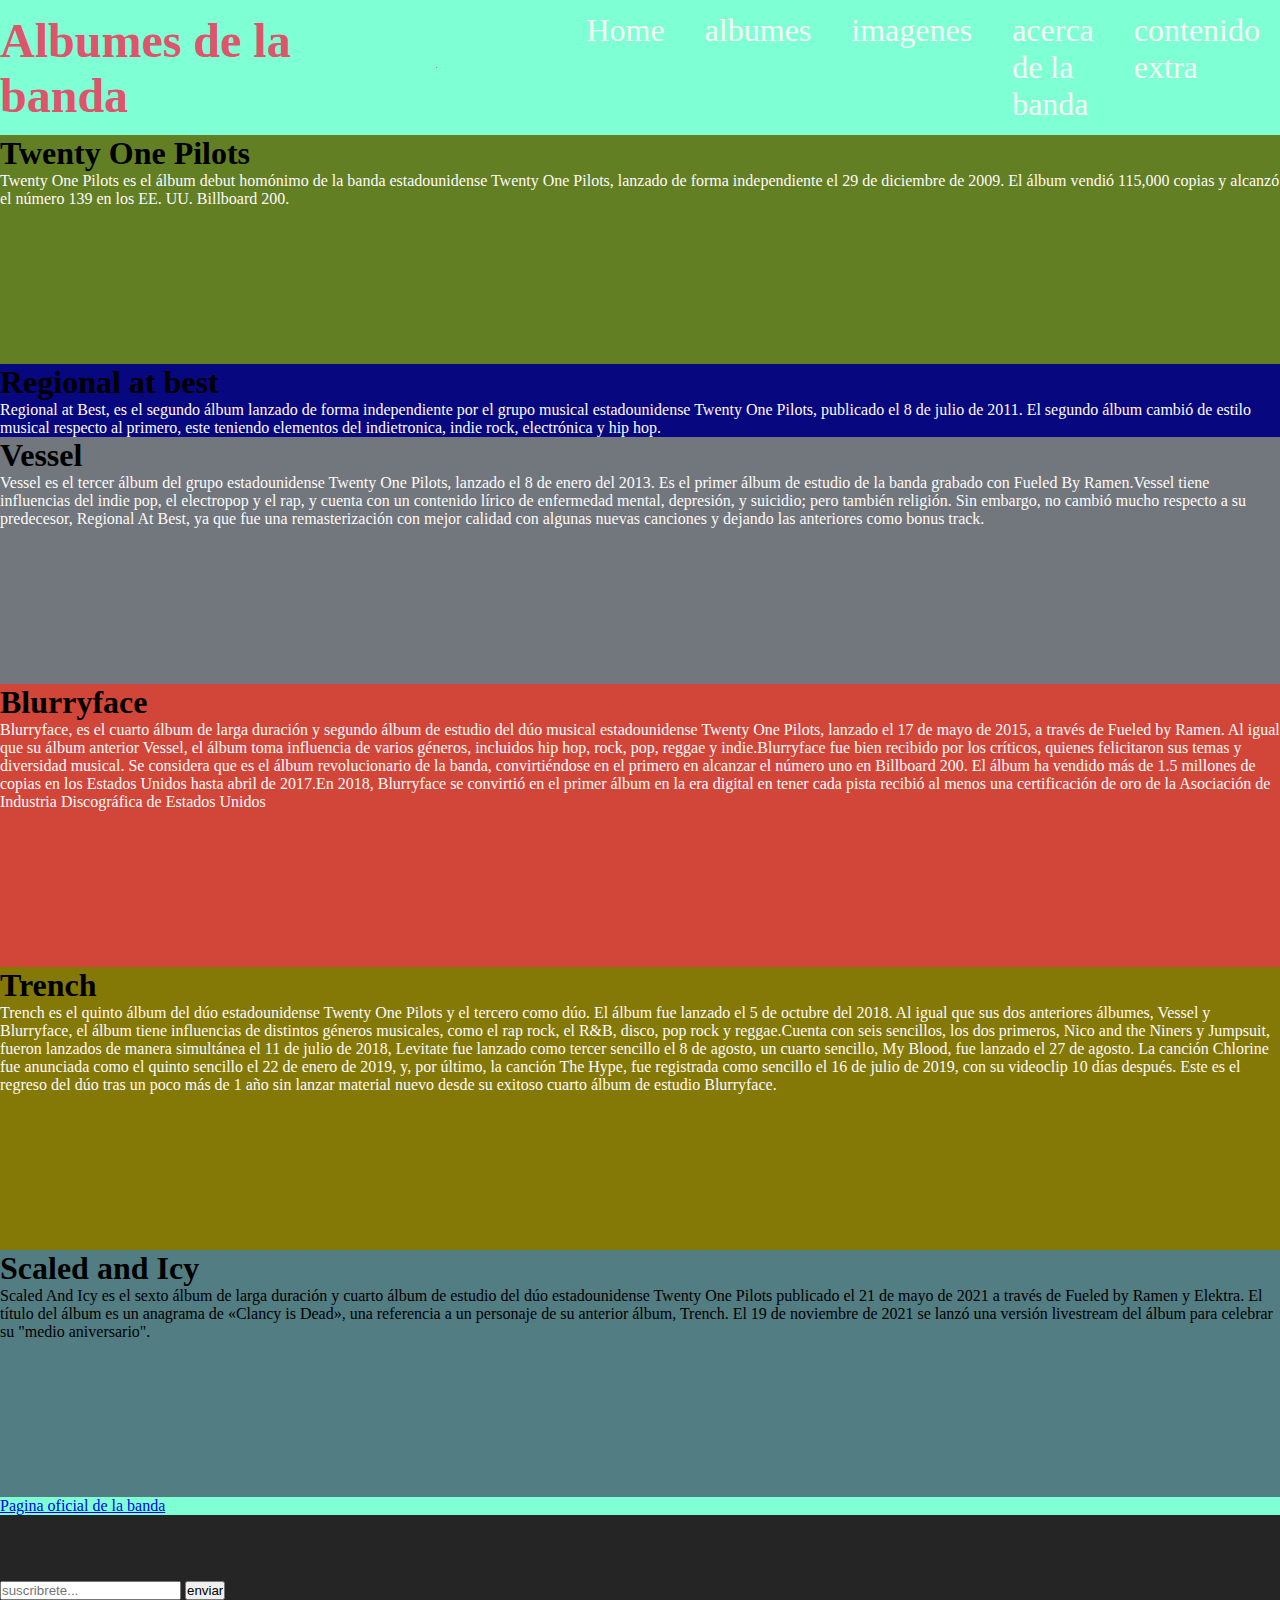
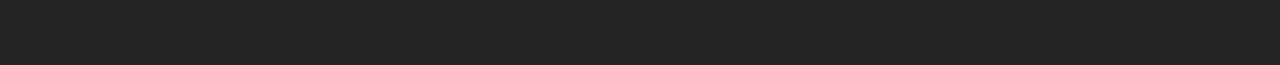
<file: trabajo-coder/pages/albumes.html>
<!DOCTYPE html>
<html lang="en">
<head>
    <meta charset="UTF-8">
    <meta http-equiv="X-UA-Compatible" content="IE=edge">
    <meta name="viewport" content="width=device-width, initial-scale=1.0">
    <link rel="stylesheet" href="../css/styles.css">
    <title>Albumes</title>
</head>
<body>
    <header>
        <h1> Albumes de la banda</h1>
         <hr>
                <nav>
                    <ul class="nav-list">
                        <li><a href="../index.html">Home</a></li>
                          <li><a href="albumes.html">albumes</a></li>
                          <li><a href="imagenes.html">imagenes</a></li>
                        <li><a href="banda.html">acerca de la banda</a></li>
                        <li><a href="extra.html">contenido extra</a></li>
                    </ul>
                </nav>
    </header>
            <main>
                   <section>

                   </section> 
                <section class="portada-index">
                        <div>
                            <article class="fondo-verde">
                                <h3>Twenty One Pilots</h3>
                                <p class="texto-blanco">Twenty One Pilots es el álbum debut homónimo de la banda estadounidense Twenty One Pilots, lanzado de forma independiente el 29 de diciembre de 2009. El álbum vendió 115,000 copias y alcanzó el número 139 en los EE. UU. Billboard 200.</p>
                            <iframe style="border-radius:12px" src="https://open.spotify.com/embed/album/1Fexc96V24RL17Ko9VXUOM?utm_source=generator" width="100%" height="152" frameBorder="0" allowfullscreen="" allow="autoplay; clipboard-write; encrypted-media; fullscreen; picture-in-picture" loading="lazy"></iframe>
                        </div>
                       
                    </article>
                        <article class="fondo-azul">
                            <h3>Regional at best</h3>
                            <p class="texto-blanco">Regional at Best, es el segundo álbum lanzado de forma independiente por el grupo musical estadounidense Twenty One Pilots, publicado el 8 de julio de 2011. El segundo álbum cambió de estilo musical respecto al primero, este teniendo elementos del indietronica, indie rock, electrónica y hip hop.</p>
                        </article>
                        <article class="fondo-gris">
                            <h3>Vessel</h3>
                            <p class="texto-blanco">Vessel es el tercer álbum del grupo estadounidense Twenty One Pilots, lanzado el 8 de enero del 2013. Es el primer álbum de estudio de la banda grabado con Fueled By Ramen.Vessel tiene influencias del indie pop, el electropop y el rap, y cuenta con un contenido lírico de enfermedad mental, depresión, y suicidio; pero también religión.​ Sin embargo, no cambió mucho respecto a su predecesor, Regional At Best, ya que fue una remasterización con mejor calidad con algunas nuevas canciones y dejando las anteriores como bonus track.</p>
                            <iframe style="border-radius:12px" src="https://open.spotify.com/embed/album/2r2r78NE05YjyHyVbVgqFn?utm_source=generator" width="100%" height="152" frameBorder="0" allowfullscreen="" allow="autoplay; clipboard-write; encrypted-media; fullscreen; picture-in-picture" loading="lazy"></iframe>
                        </article>
                        <article class="fondo-rojjo">
                            <h3>Blurryface</h3>
                            <p class="texto-blanco">Blurryface, es el cuarto álbum de larga duración y segundo álbum de estudio del dúo musical estadounidense Twenty One Pilots, lanzado el 17 de mayo de 2015, a través de Fueled by Ramen. Al igual que su álbum anterior Vessel, el álbum toma influencia de varios géneros, incluidos hip hop, rock, pop, reggae y indie.Blurryface fue bien recibido por los críticos, quienes felicitaron sus temas y diversidad musical. Se considera que es el álbum revolucionario de la banda, convirtiéndose en el primero en alcanzar el número uno en Billboard 200. El álbum ha vendido más de 1.5 millones de copias en los Estados Unidos hasta abril de 2017.En 2018, Blurryface se convirtió en el primer álbum en la era digital en tener cada pista recibió al menos una certificación de oro de la Asociación de Industria Discográfica de Estados Unidos</p>
                            <iframe style="border-radius:12px" src="https://open.spotify.com/embed/album/3cQO7jp5S9qLBoIVtbkSM1?utm_source=generator" width="100%" height="152" frameBorder="0" allowfullscreen="" allow="autoplay; clipboard-write; encrypted-media; fullscreen; picture-in-picture" loading="lazy"></iframe>
                        </article>
                        <article class="fondo-amarillo">
                            <h3>Trench</h3>
                            <p class="texto-blanco">Trench es el quinto álbum del dúo estadounidense Twenty One Pilots y el tercero como dúo. El álbum fue lanzado el 5 de octubre del 2018. Al igual que sus dos anteriores álbumes, Vessel y Blurryface, el álbum tiene influencias de distintos géneros musicales, como el rap rock, el R&B, disco, pop rock y reggae.Cuenta con seis sencillos, los dos primeros, Nico and the Niners y Jumpsuit, fueron lanzados de manera simultánea el 11 de julio de 2018, Levitate fue lanzado como tercer sencillo el 8 de agosto, un cuarto sencillo, My Blood, fue lanzado el 27 de agosto. La canción Chlorine fue anunciada como el quinto sencillo el 22 de enero de 2019, y, por último, la canción The Hype, fue registrada como sencillo el 16 de julio de 2019, con su videoclip 10 días después. Este es el regreso del dúo tras un poco más de 1 año sin lanzar material nuevo desde su exitoso cuarto álbum de estudio Blurryface.</p>
                        <iframe style="border-radius:12px" src="https://open.spotify.com/embed/album/621cXqrTSSJi1WqDMSLmbL?utm_source=generator" width="100%" height="152" frameBorder="0" allowfullscreen="" allow="autoplay; clipboard-write; encrypted-media; fullscreen; picture-in-picture" loading="lazy"></iframe>
                        </article>
                        <article class="fondo-azulado">
                            <h3>Scaled and Icy</h3>
                            <p>Scaled And Icy es el sexto álbum de larga duración y cuarto álbum de estudio del dúo estadounidense Twenty One Pilots publicado el 21 de mayo de 2021 a través de Fueled by Ramen y Elektra.​​ El título del álbum es un anagrama de «Clancy is Dead», una referencia a un personaje de su anterior álbum, Trench. El 19 de noviembre de 2021 se lanzó una versión livestream del álbum para celebrar su "medio aniversario".</p>
                            <iframe style="border-radius:12px" src="https://open.spotify.com/embed/album/0Q5XBpCYFgUWiG9DUWyAmJ?utm_source=generator" width="100%" height="152" frameBorder="0" allowfullscreen="" allow="autoplay; clipboard-write; encrypted-media; fullscreen; picture-in-picture" loading="lazy"></iframe>
                        </article>

                    </section>
                </main>
    <div class="fondo-celeste">

        <a href="https://www.twentyonepilots.com/" target="_blank">Pagina oficial de la banda</a>
       </div> 
       <footer class="grid-prueba">
        <form action=""></form>
               <div>
                <input type="text" placeholder="suscribrete...">
            <input type="button" value="enviar">
               </div> 
        </footer>
</body>
</html>
</file>
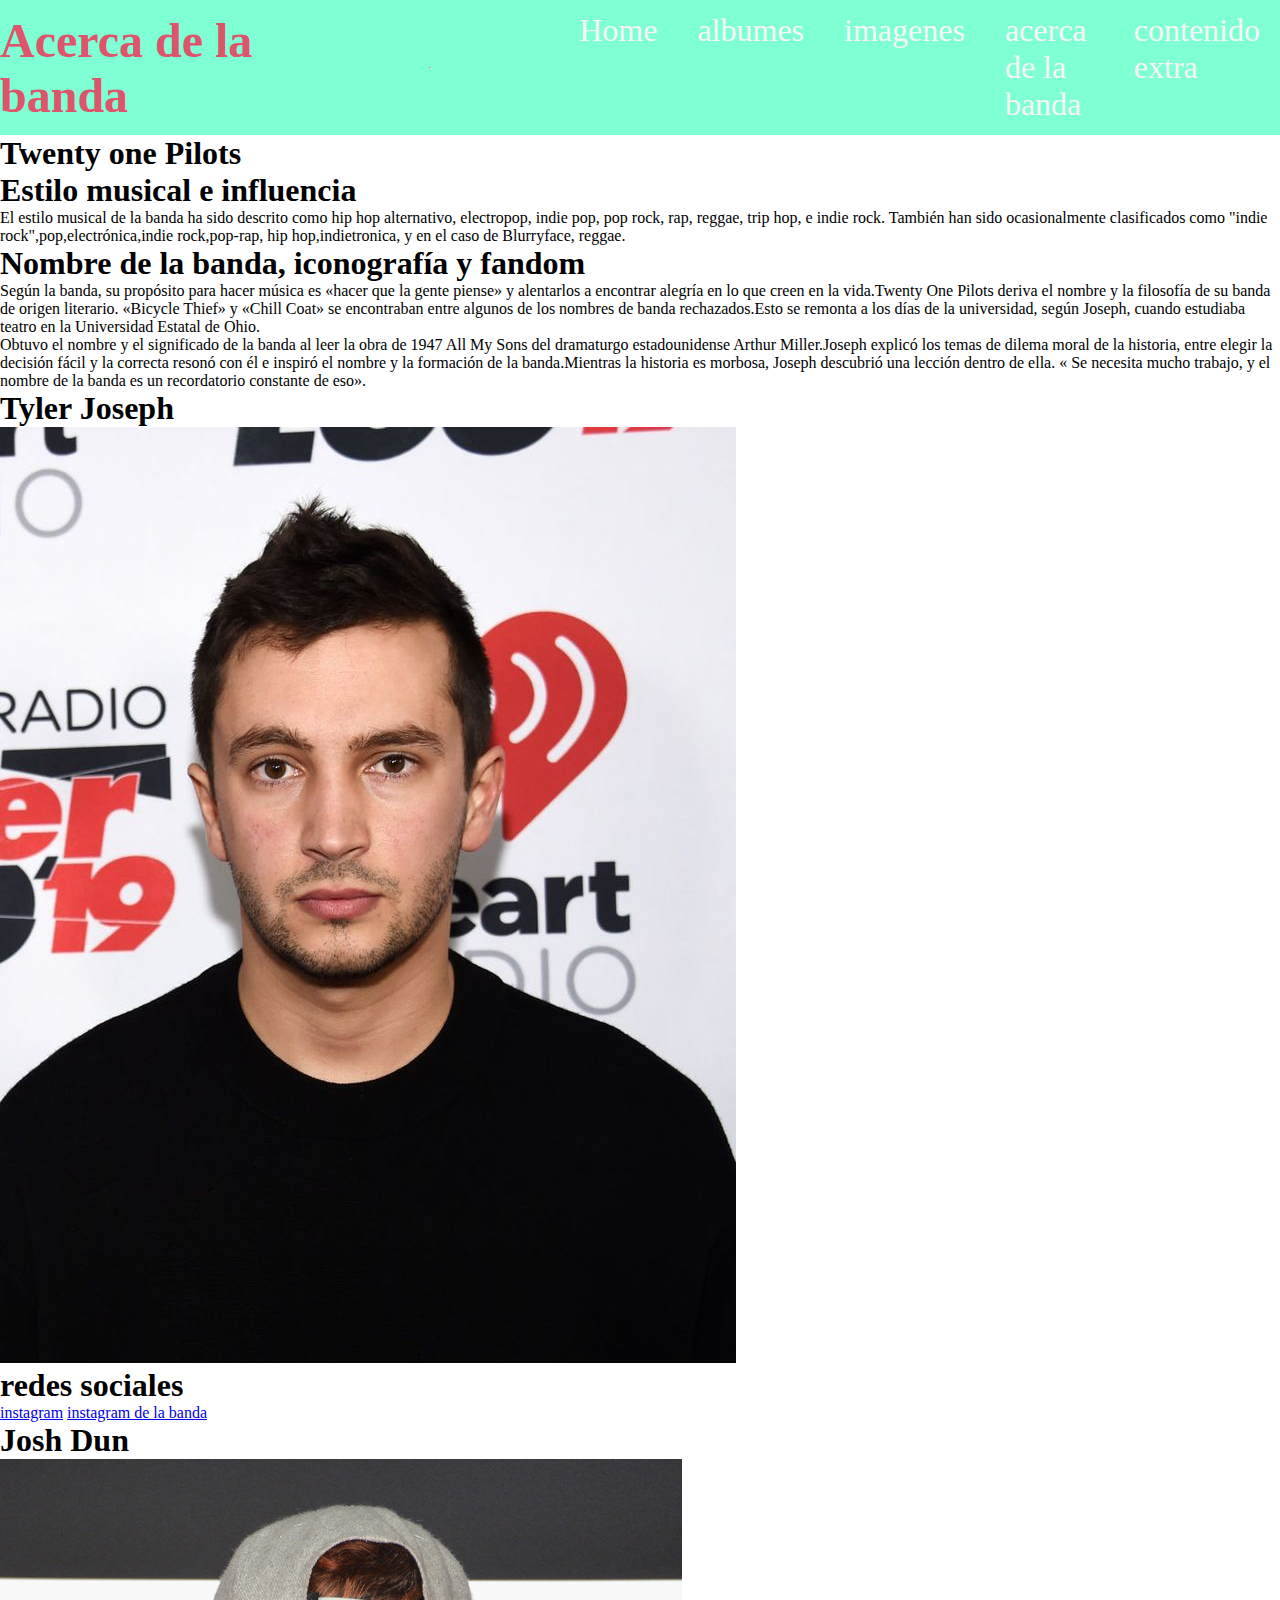
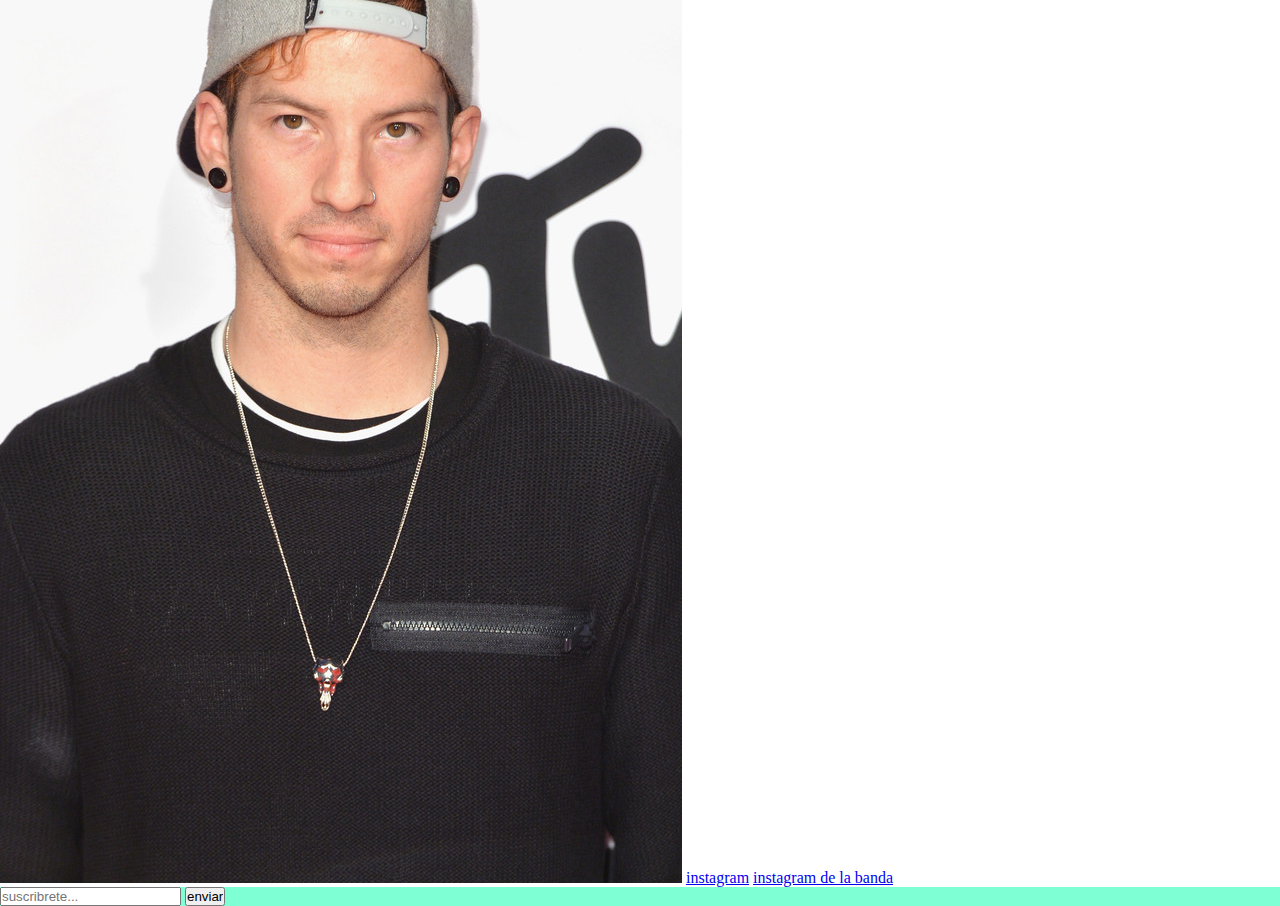
<file: trabajo-coder/pages/banda.html>
<!DOCTYPE html>
<html lang="en">
<head>
    <meta charset="UTF-8">
    <meta http-equiv="X-UA-Compatible" content="IE=edge">
    <meta name="viewport" content="width=device-width, initial-scale=1.0">
    <link rel="stylesheet" href="../css/styles.css">
    <title>banda</title>
</head>
<body>
    <header>
        <h1>Acerca de la banda</h1>
    <hr>
    <nav>
        <ul class="nav-list">
             <li><a href="../index.html">Home</a></li>
              <li><a href="albumes.html">albumes</a></li> 
             <li><a href="imagenes.html">imagenes</a></li>
             <li><a href="banda.html">acerca de la banda</a></li>
             <li><a href="extra.html">contenido extra</a></li>
        </ul>
     </nav>   
    </header>
    <main>
        <section>
            <article>
                <h3>Twenty one Pilots</h3>
                <h4>Estilo musical e influencia</h4>
            <p>El estilo musical de la banda ha sido descrito como hip hop alternativo, electropop, indie pop, pop rock, rap, reggae, trip hop, e indie rock. También han sido ocasionalmente clasificados como "indie rock",pop,electrónica,indie rock,pop-rap, hip hop,indietronica, y en el caso de Blurryface, reggae.
        <h4>Nombre de la banda, iconografía y fandom</h4>
           <p>Según la banda, su propósito para hacer música es «hacer que la gente piense» y alentarlos a encontrar alegría en lo que creen en la vida.Twenty One Pilots deriva el nombre y la filosofía de su banda de origen literario. «Bicycle Thief» y «Chill Coat» se encontraban entre algunos de los nombres de banda rechazados.Esto se remonta a los días de la universidad, según Joseph, cuando estudiaba teatro en la Universidad Estatal de Ohio.</p>
    
           <p>Obtuvo el nombre y el significado de la banda al leer la obra de 1947 All My Sons del dramaturgo estadounidense Arthur Miller.Joseph explicó los temas de dilema moral de la historia, entre elegir la decisión fácil y la correcta resonó con él e inspiró el nombre y la formación de la banda.Mientras la historia es morbosa, Joseph descubrió una lección dentro de ella. « Se necesita mucho trabajo, y el nombre de la banda es un recordatorio constante de eso».</p>
        
        </article>
        <article>
            <h3>Tyler Joseph</h3>
            <img src="../img/tyler.jpg" alt="">
            <h4>redes sociales</h4>
            <a href="https://www.instagram.com/tylerrjoseph/?hl=es-la" target="_blank">instagram</a>
            <a href="https://www.instagram.com/twentyonepilots/?hl=es-la" target="_blank">instagram de la banda</a>
        </article>
        <article>
            <h3>Josh Dun</h3>
            <img src="../img/josh.jpg" alt="">
            <a href="https://www.instagram.com/joshuadun/?hl=es" target="_blank">instagram</a>
            <a href="https://www.instagram.com/twentyonepilots/?hl=es-la" target="_blank">instagram de la banda</a>
        </article>
        </section>
    </main>
    <footer class="fondo-celeste">
        <form action=""></form>
        <input type="text" placeholder="suscribrete...">
        <input type="button" value="enviar">
            </footer> 
</body>
</html>
</file>
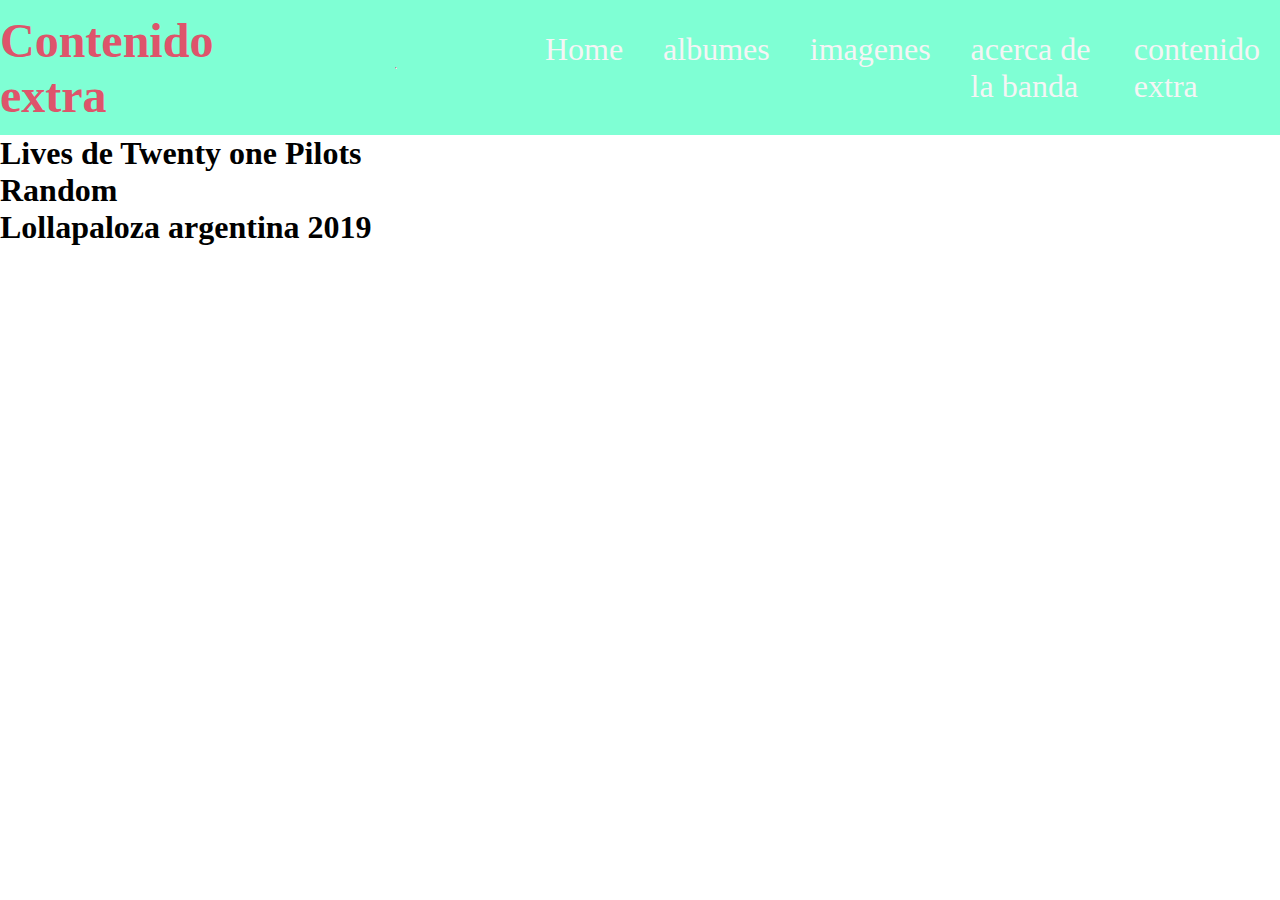
<file: trabajo-coder/pages/extra.html>
<!DOCTYPE html>
<html lang="en">
<head>
    <meta charset="UTF-8">
    <meta http-equiv="X-UA-Compatible" content="IE=edge">
    <meta name="viewport" content="width=device-width, initial-scale=1.0">
    <link rel="stylesheet" href="../css/styles.css">
    <title>Contenido extra</title>
</head>
<body class="fondo-rosa">
    <header>
        <h1>Contenido extra</h1>
    <hr>
    <nav class="nav-list">
        <ul class="nav-list">
            <li><a href="../index.html">Home</a></li>
             <li><a href="banda.html">albumes</a></li> 
            <li><a href="imagenes.html">imagenes</a></li>
            <li><a href="banda.html">acerca de la banda</a></li>
            <li><a href="extra.html">contenido extra</a></li>
    </nav>
    </header>
<main>
    <section>
        <article>
            <h3>Lives de Twenty one Pilots</h3>
        </article>
        <article>
            <h3>Random</h3>
            <article>
             <h3>Lollapaloza argentina 2019</h3>
            </article>
        </article>
    </section>
</main>
</body>

</html>
</file>
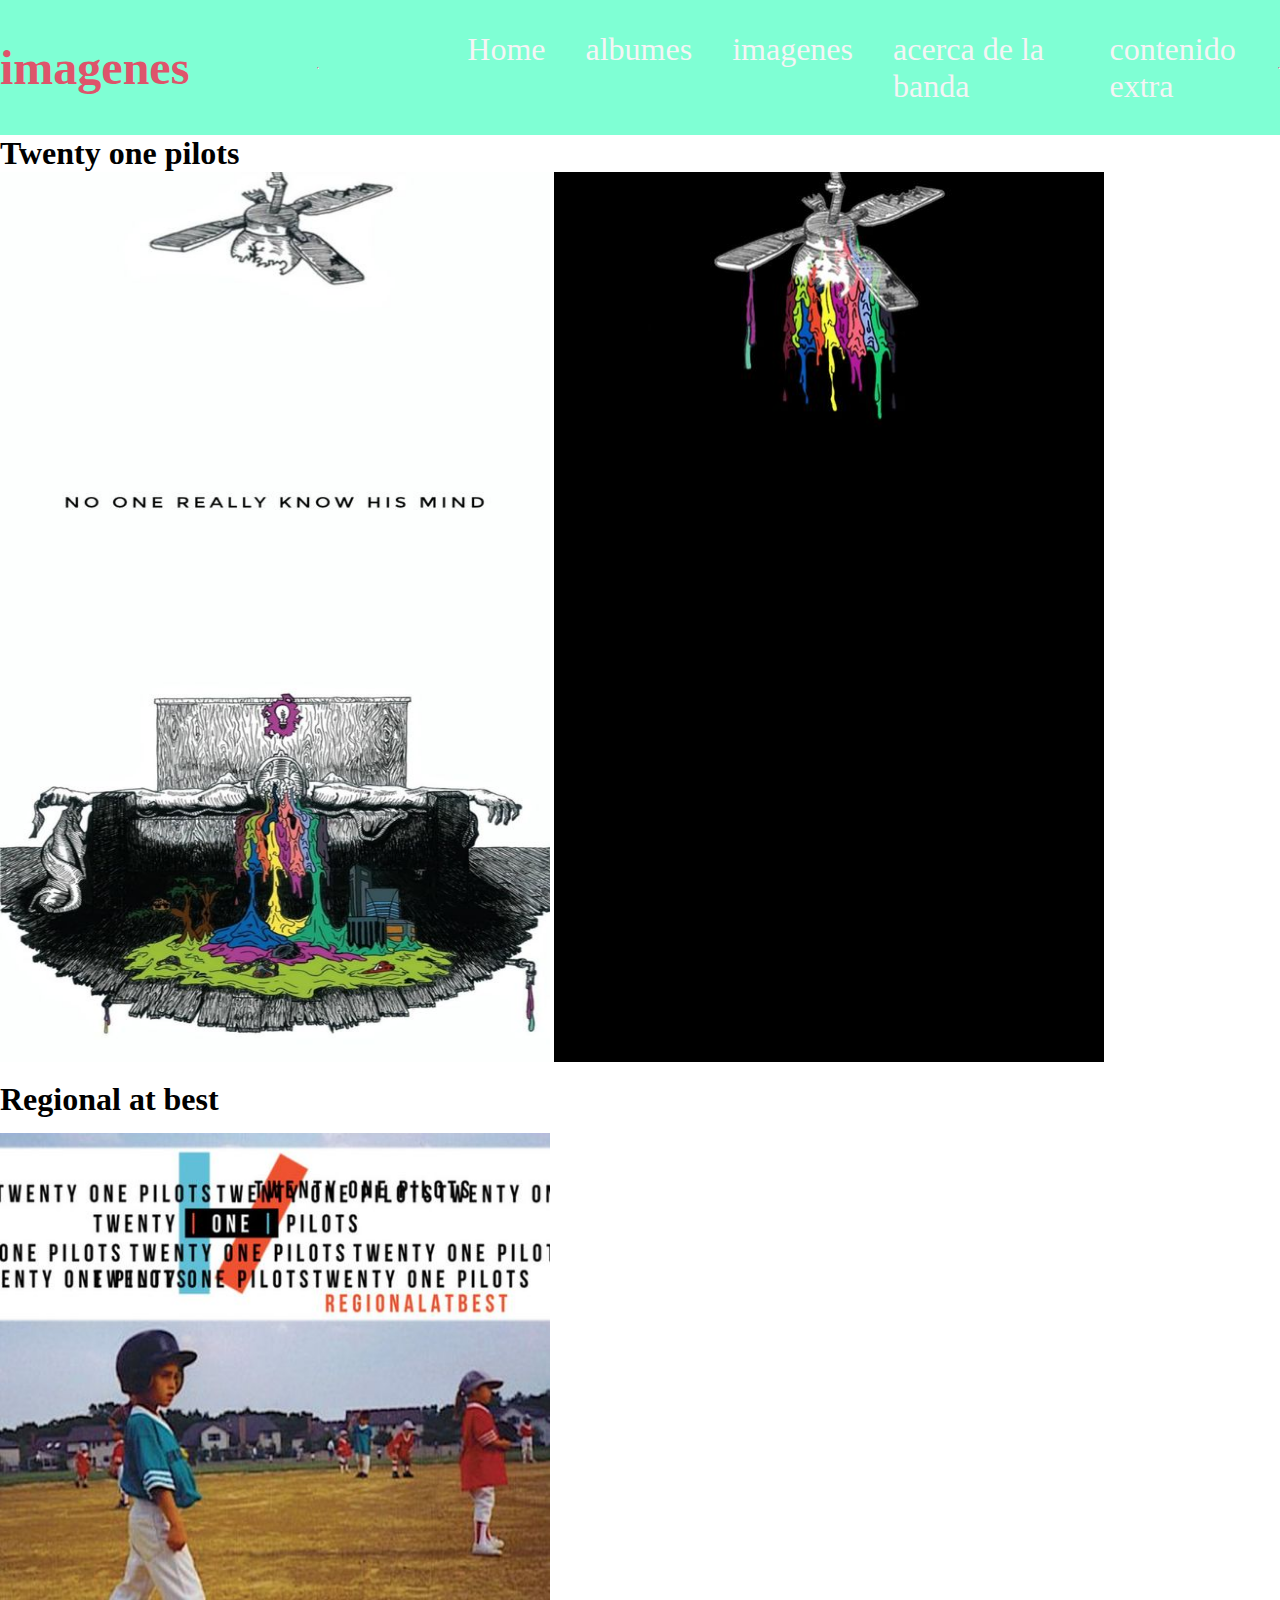
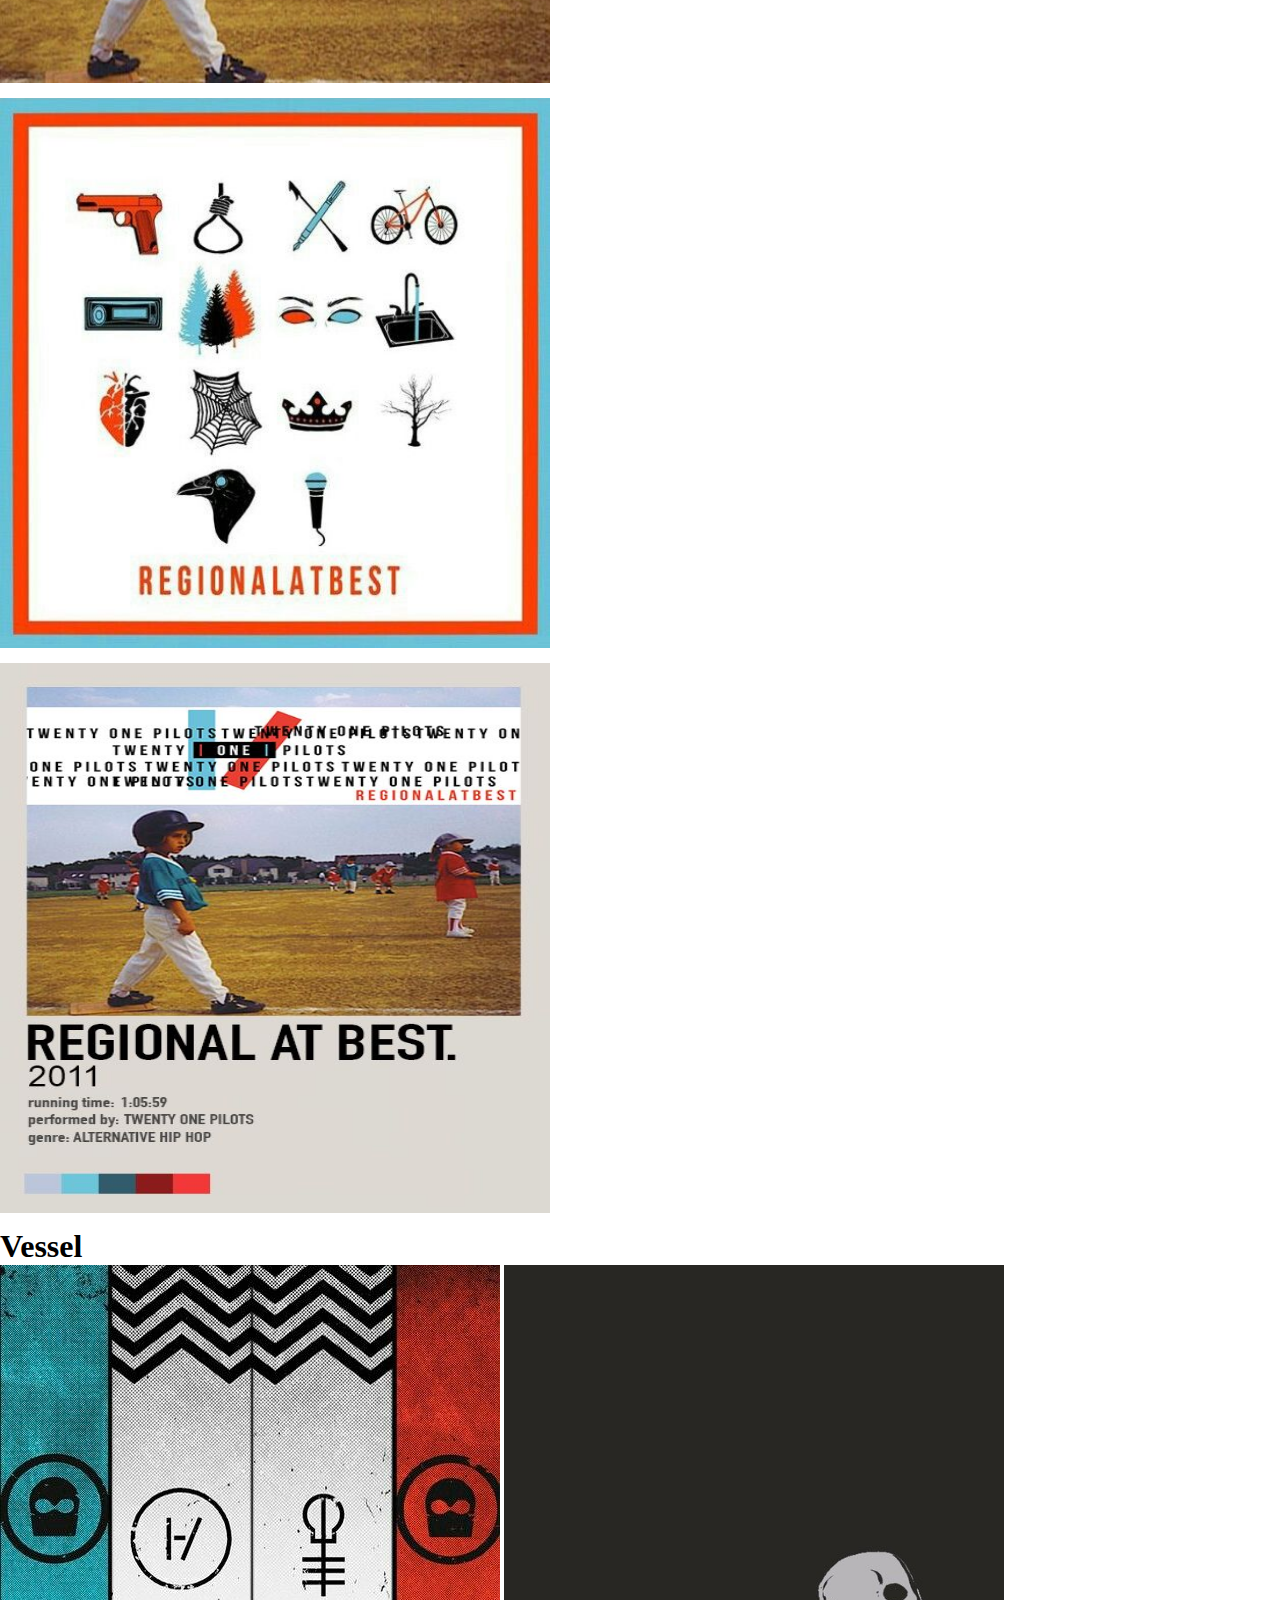
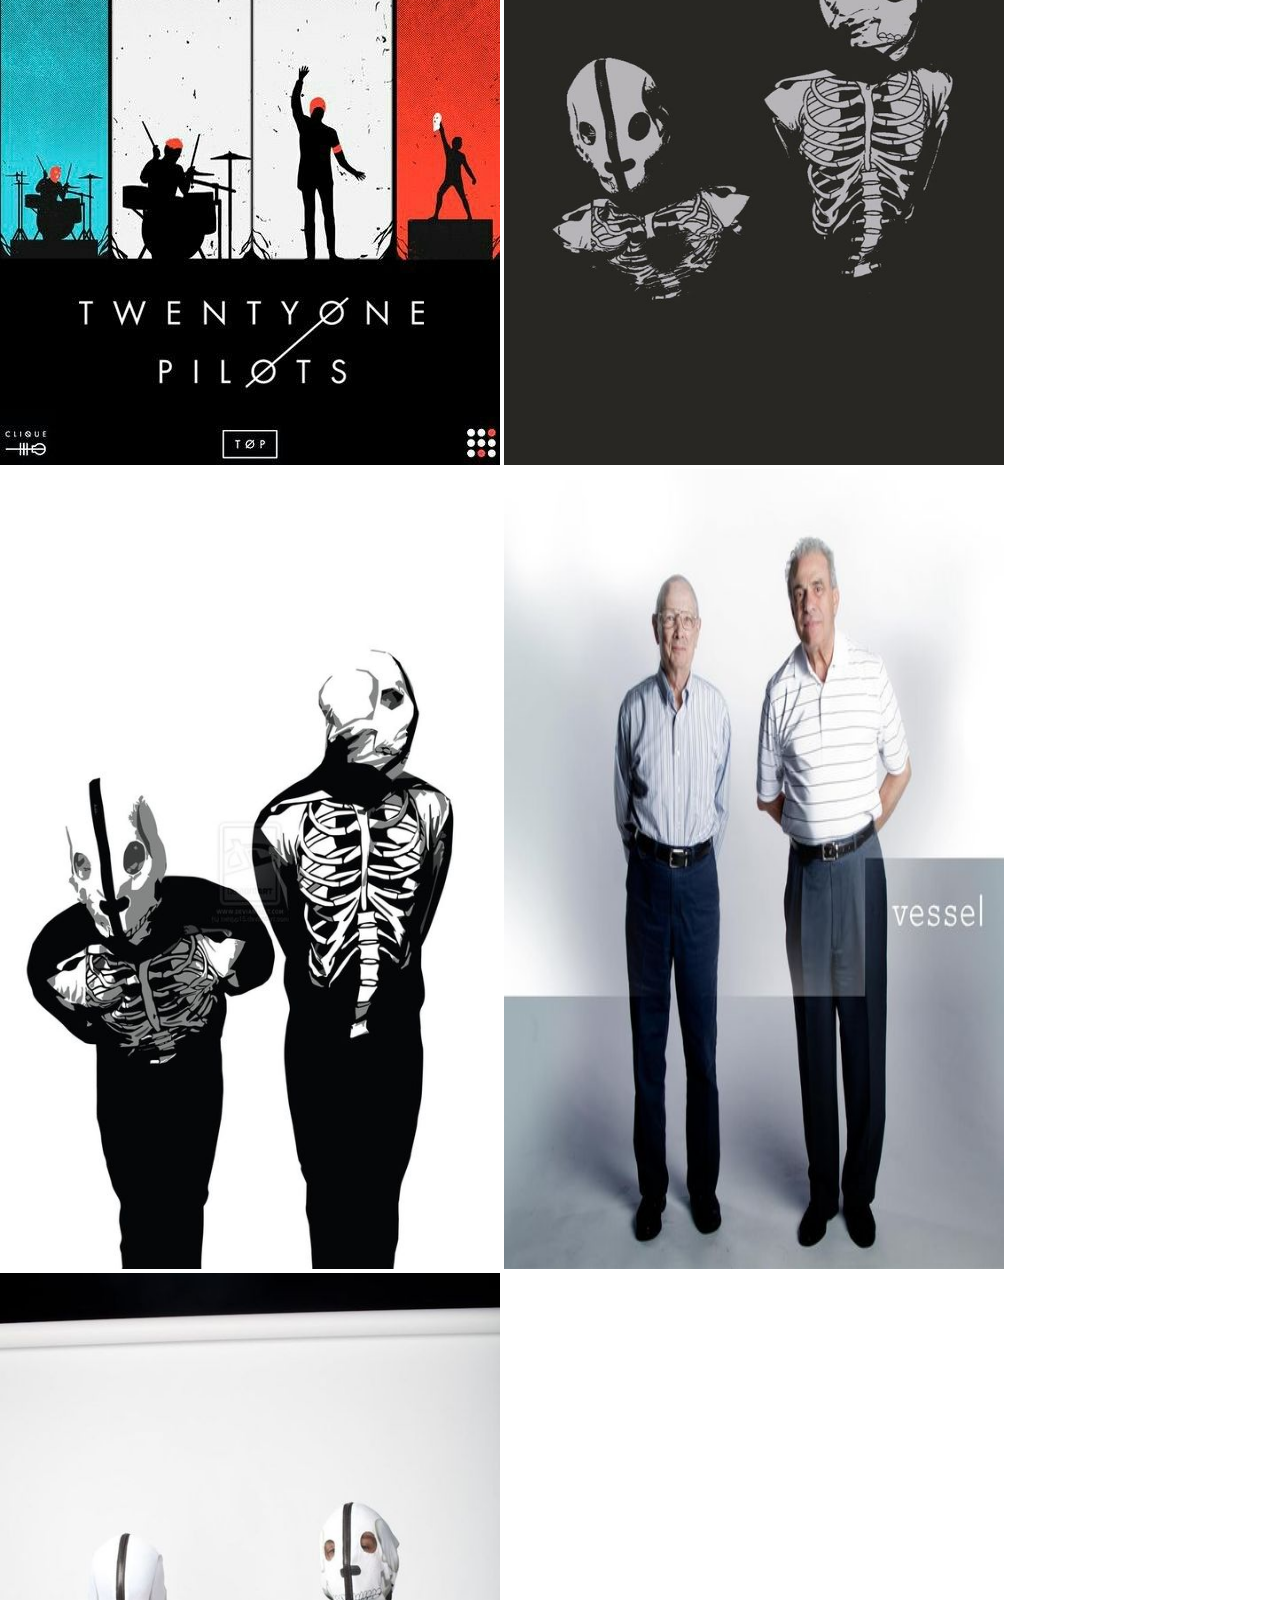
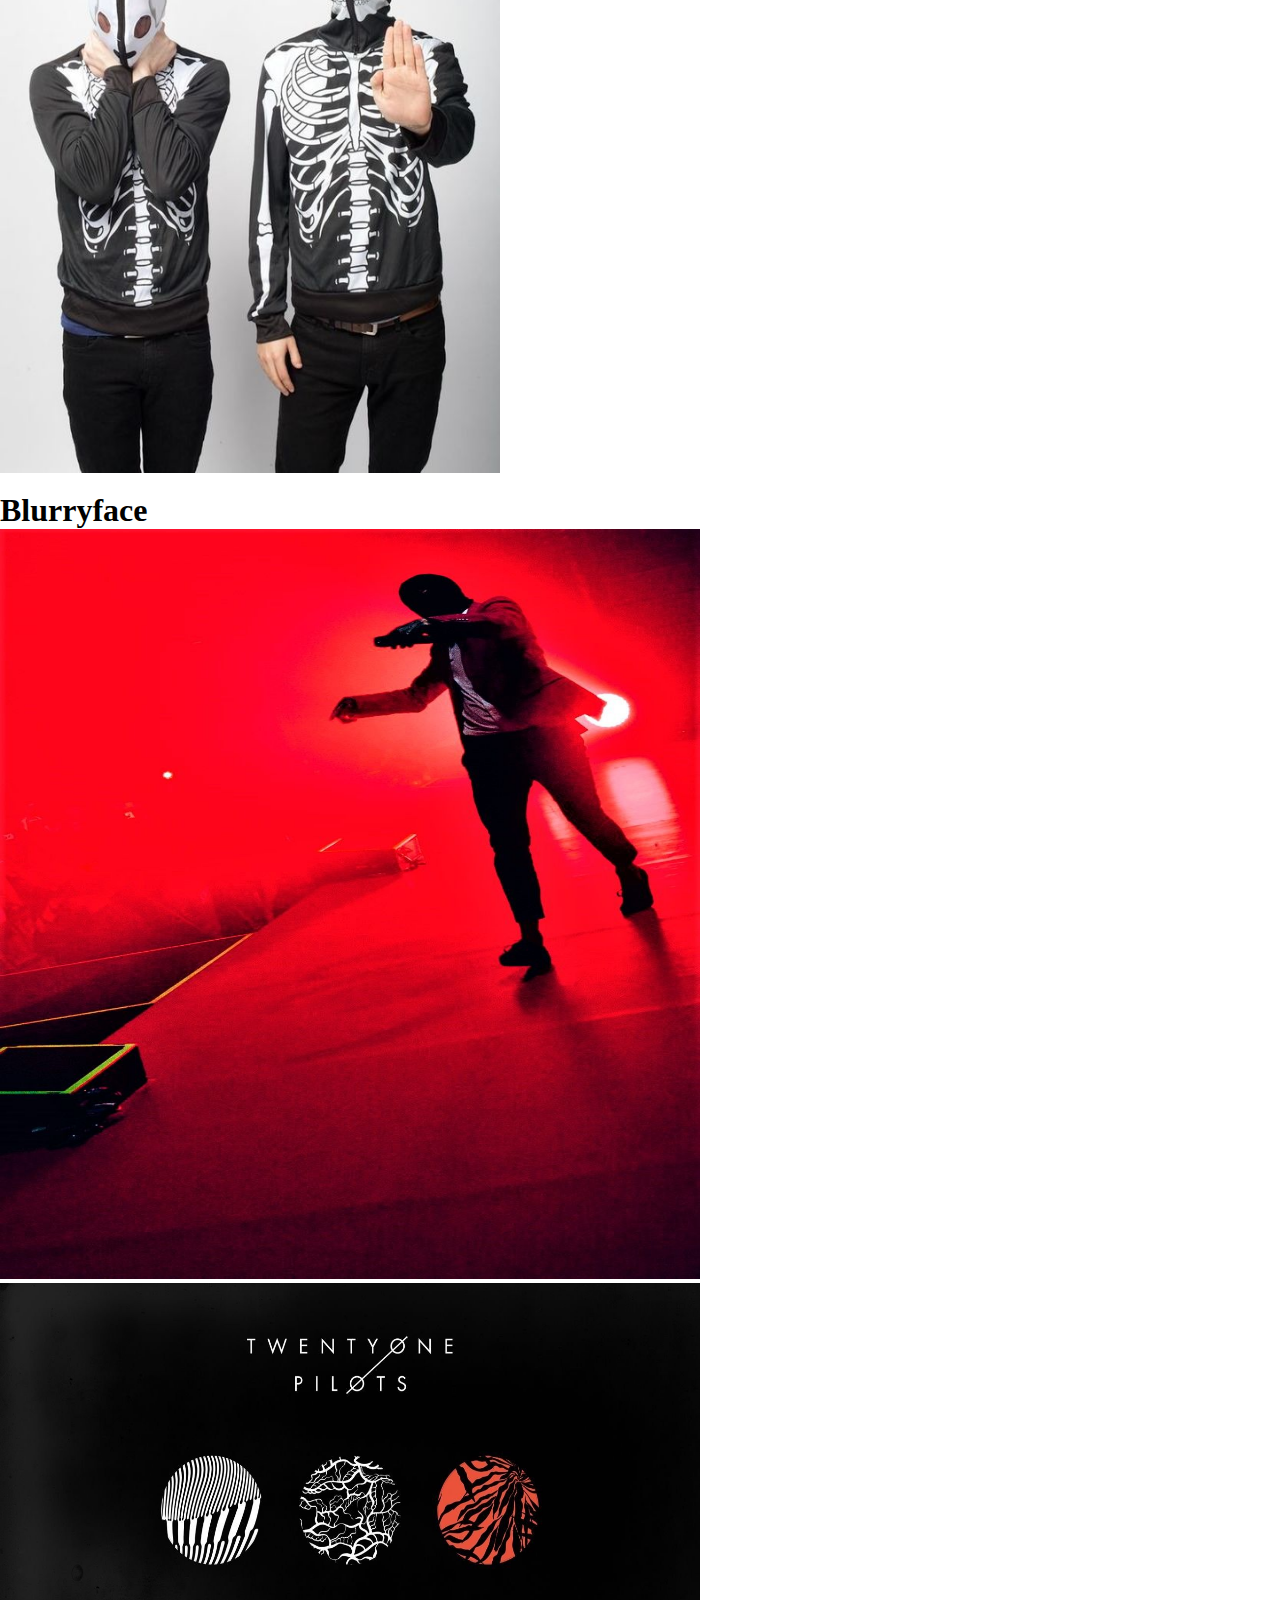
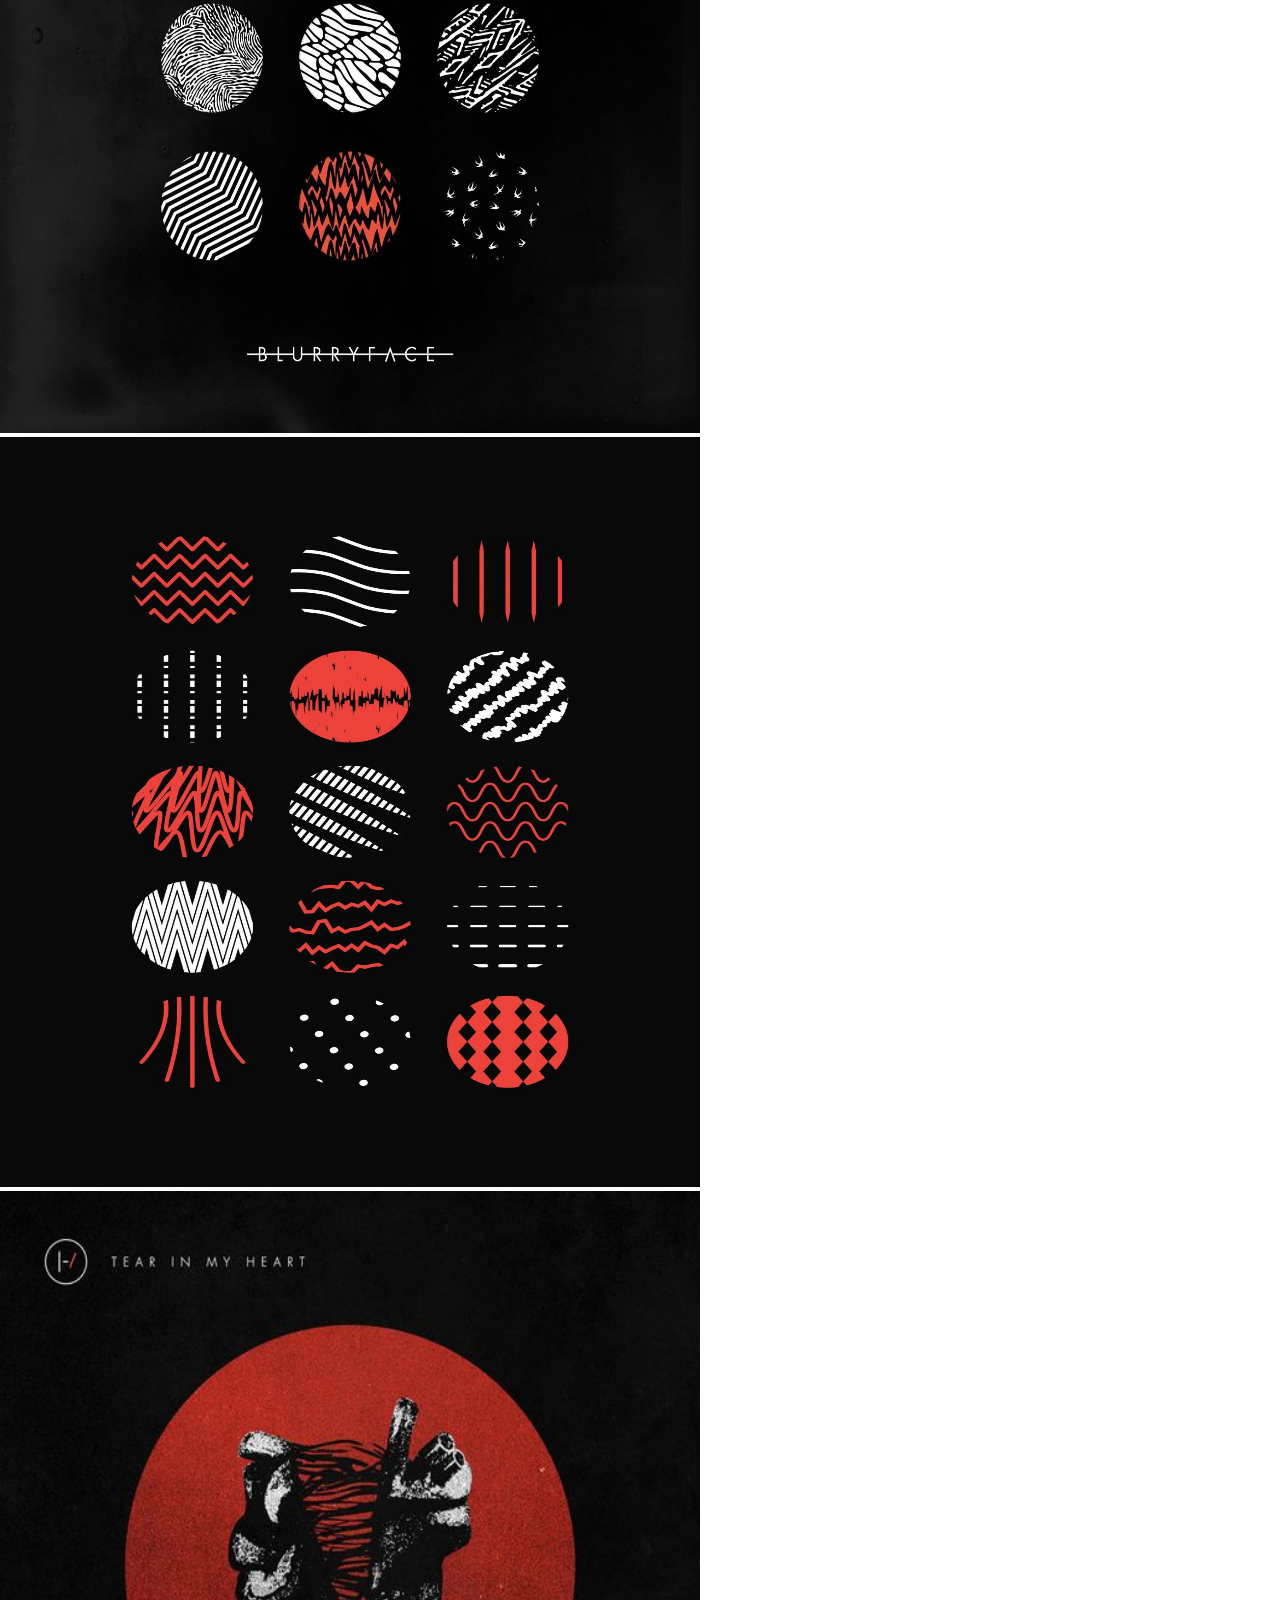
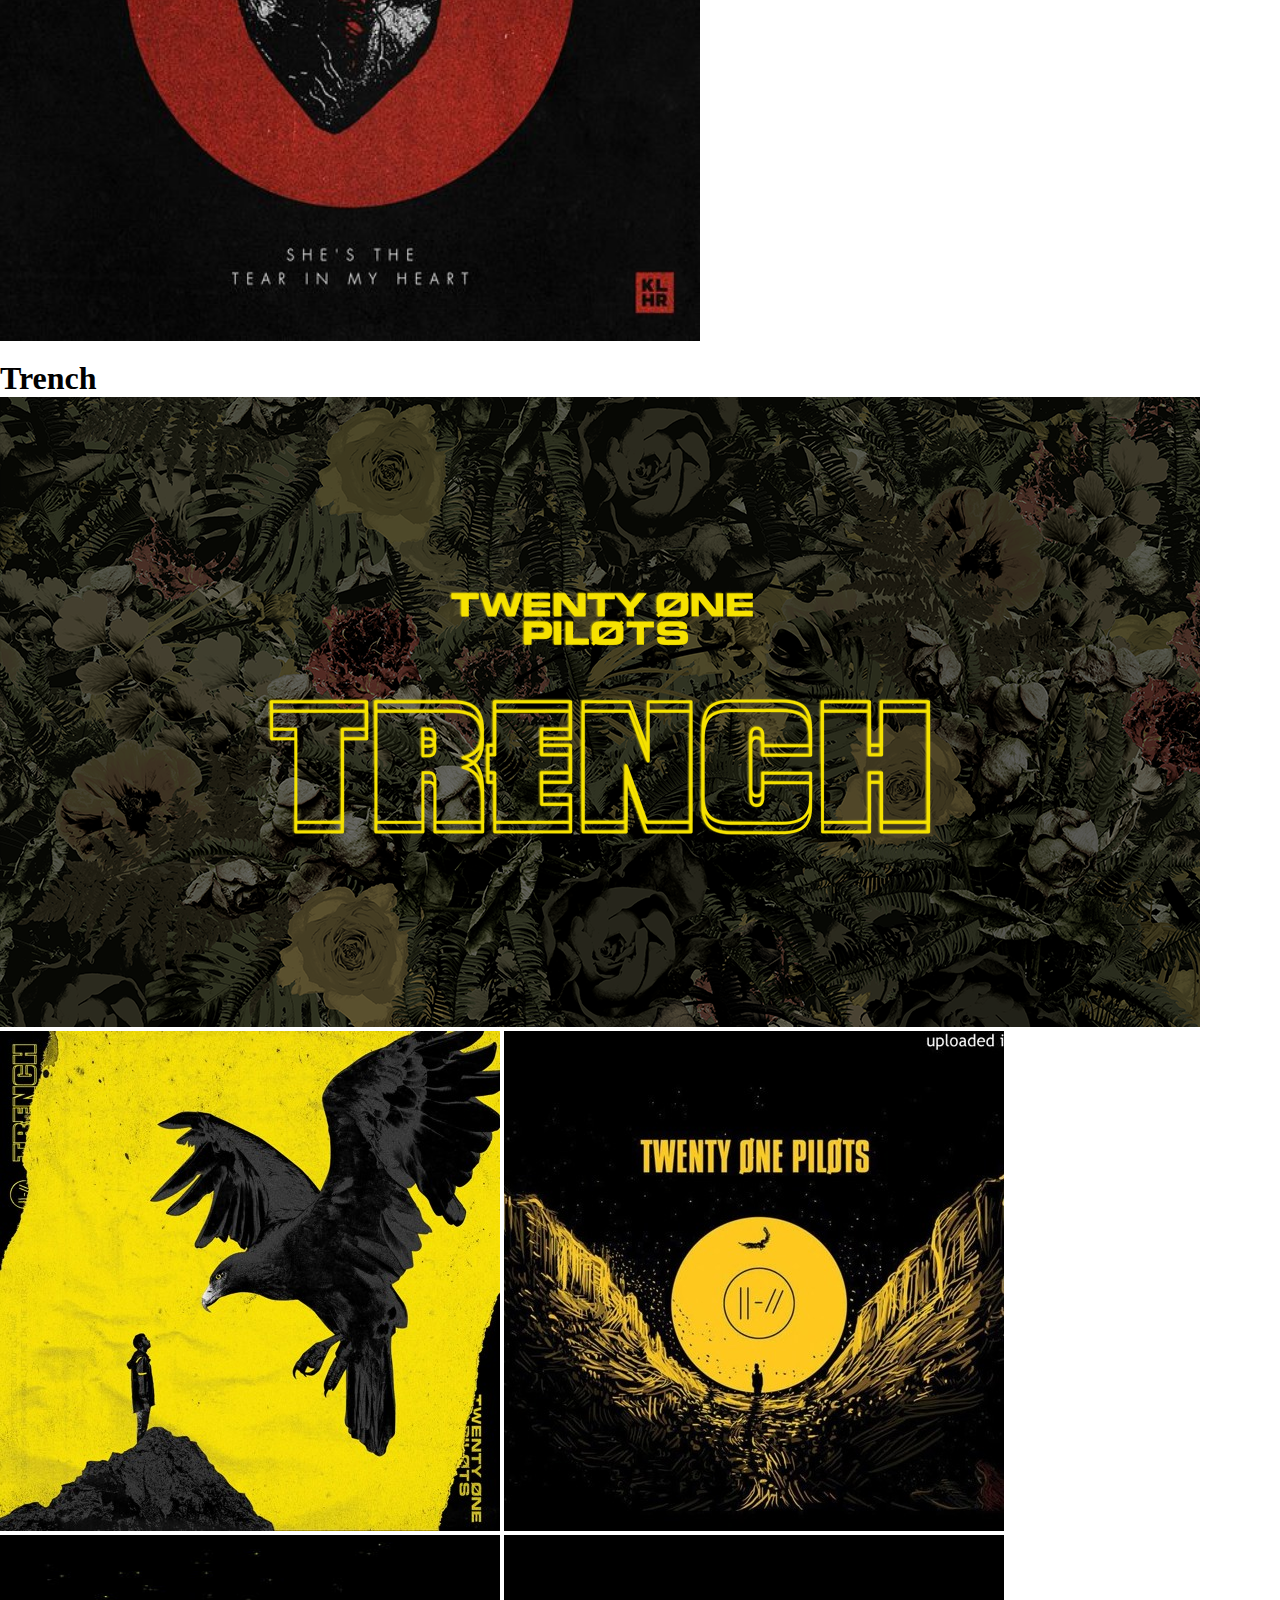
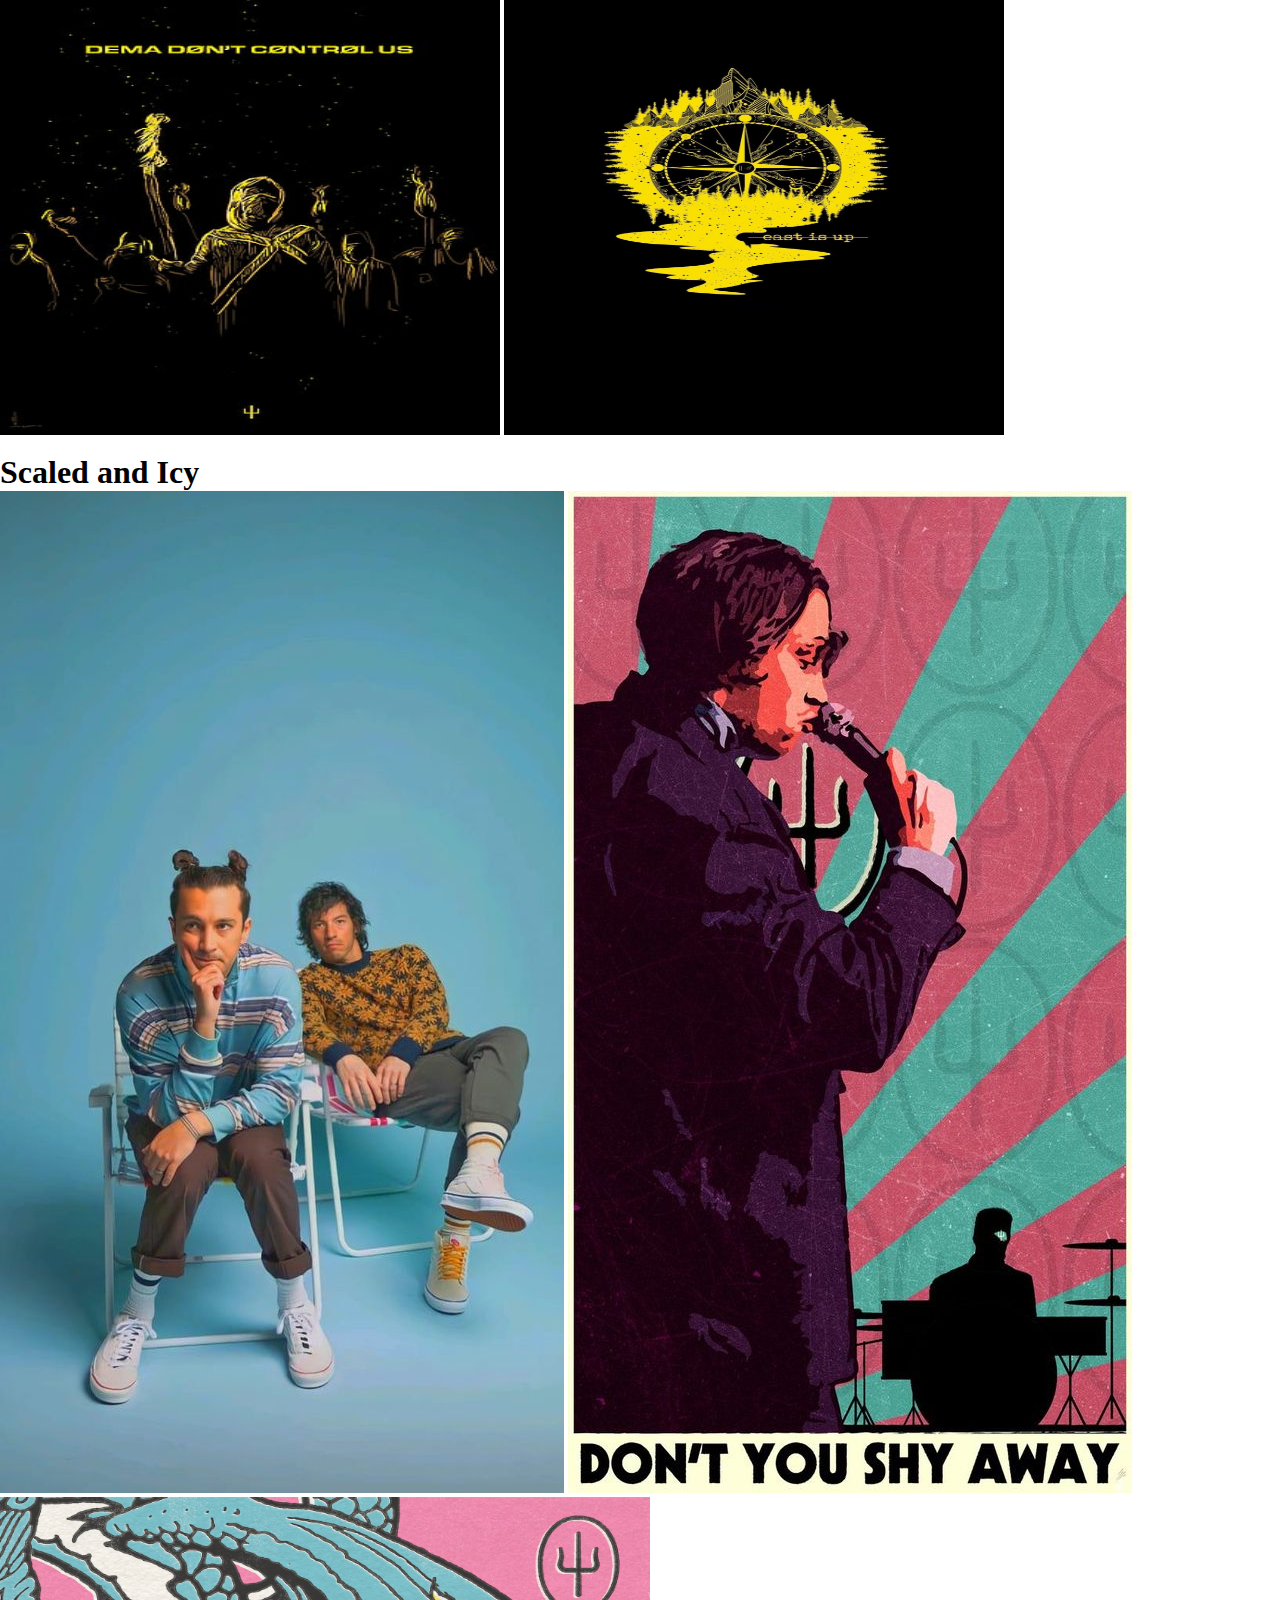
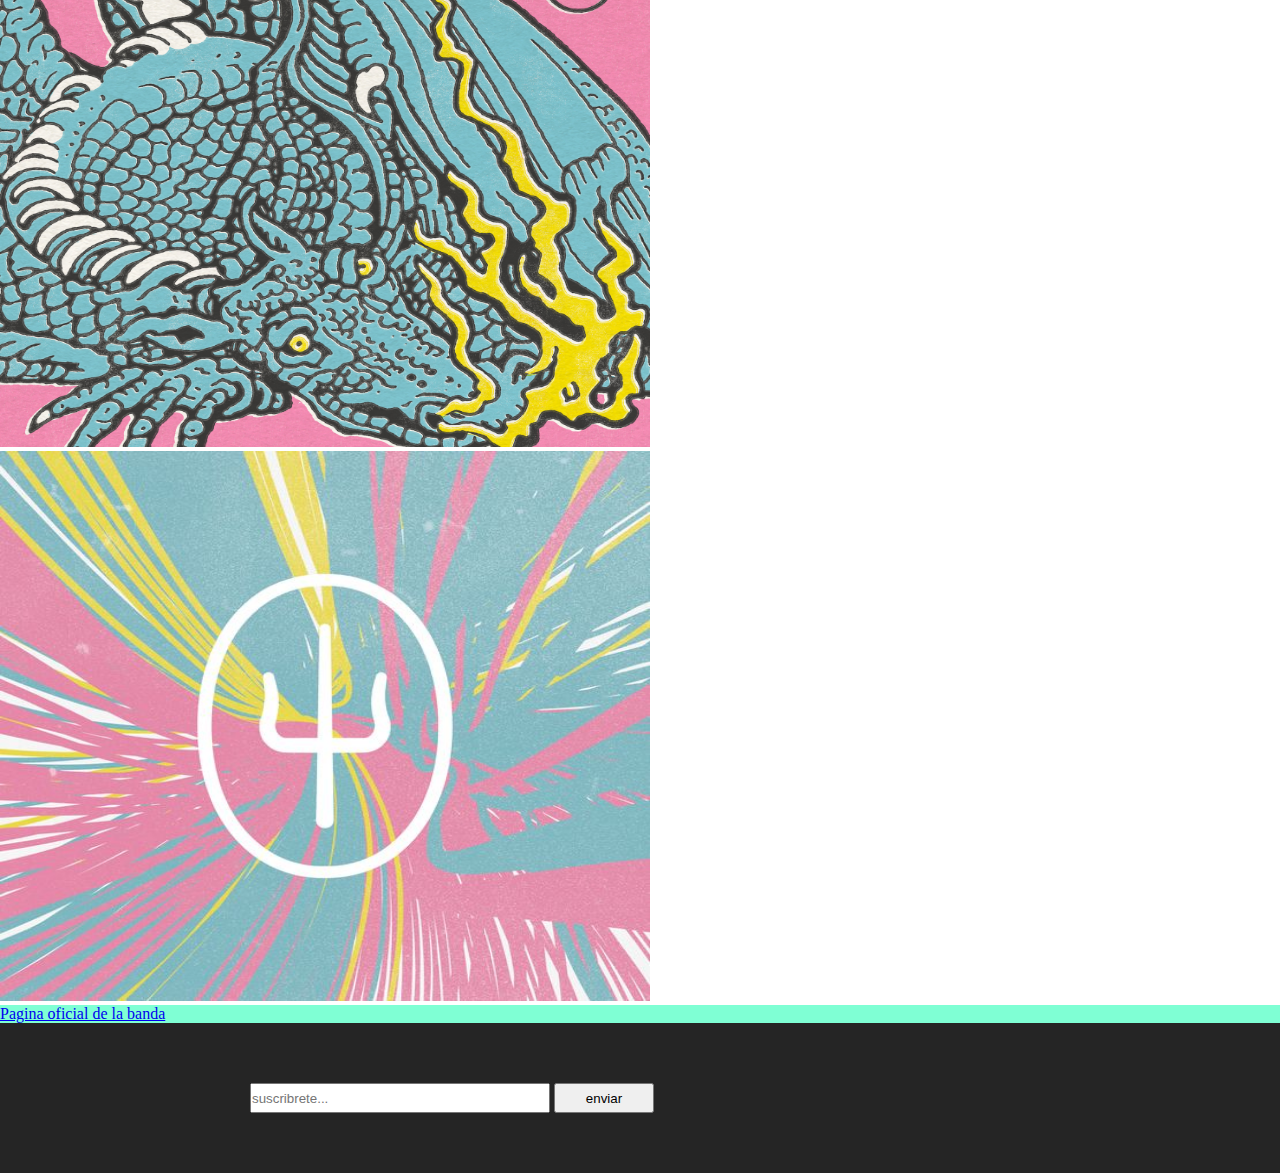
<file: trabajo-coder/pages/imagenes.html>
<!DOCTYPE html>
<html lang="en">
<head>
    <meta charset="UTF-8">
    <meta http-equiv="X-UA-Compatible" content="IE=edge">
    <meta name="viewport" content="width=device-width, initial-scale=1.0">
    <link rel="stylesheet" href="../css/styles.css">
    <title>imagenes</title>
</head>
<body>
    <header>
        <h1>imagenes</h1>
    <hr>
    <nav>
        <ul class="nav-list">
             <li><a href="../index.html">Home</a></li>
              <li><a href="albumes.html">albumes</a></li> 
             <li><a href="imagenes.html">imagenes</a></li>
             <li><a href="banda.html">acerca de la banda</a></li>
             <li><a href="extra.html">contenido extra</a></li>
        </ul>
        <hr>
    </nav>
    </header>
    <main>
        <section>
                <div class="grid-fotos">
                    <article>
                        <h4>Twenty one pilots</h4>
                        <img class="tam-img" src="../img/tw1.jpg" alt="">
                    <img class="tam-img" src="../img/tw2.jpg" alt="">
                </article> 
                <h4>Regional at best</h4>
                        <img class="tam-imgdos" src="../img/r1.jpg" alt="">
                        <img class="tam-imgdos" src="../img/r2.jpg" alt="">
                    <img class="tam-imgdos" src="../img/r3.jpg" alt="">
            <article>
                <h4>Vessel</h4>
                <img class="tam-imgtres" src="../img/v1.jpg" alt="">
                <img class="tam-imgtres" src="../img/v2.jpg" alt="">
                <img class="tam-imgtres" src="../img/v3.jpg" alt="">
                <img class="tam-imgtres" src="../img/v4.jpg" alt="">
                <img class="tam-imgtres" src="../img/v5.jpg" alt="">
            </article>
            <article>
                <h4>Blurryface</h4>
                <img class="tam-imgcuatro" src="../img/b1.jpg" alt="">
                <img class="tam-imgcuatro" src="../img/b2.jpg" alt="">
                <img class="tam-imgcuatro" src="../img/b3.jpg" alt="">
                <img class="tam-imgcuatro" src="../img/b4.jpg" alt="">
            </article>
            <article>
                <h4>Trench</h4>
                <img src="../img/t1.png" alt="">
                <img src="../img/t2.jpg" alt="">
                <img src="../img/t3.jpg" alt="">
                <img class="tam-imgcinco" src="../img/t4.jpg" alt="">
                <img class="tam-imgcinco" src="../img/t5.jpg" alt="">
            </article>
            <article>
                <h4>Scaled and Icy</h4>
                <img src="../img/s4.jpg" alt="">
                <img src="../img/s5.jpg" alt=""> 
                <img class="tam-imgseis" src="../img/s1.jpeg" alt="">
                <img class="tam-imgseis" src="../img/s3.jpg" alt="">
            </article>
        </div>
        </section>
    </main>
    <div class="fondo-celeste">
        <a href="https://www.twentyonepilots.com/" target="_blank">Pagina oficial de la banda</a>
       </div> 
    <footer class="grid-prueba">
<form action=""></form>
<div>
    <input class="tam-boton" type="text" placeholder="suscribrete...">
<input class="boton-enviar" type="button" value="enviar">
</div>
    </footer>
</body>
</html>
</file>
<file: trabajo-coder/css/styles.css>
* {
    margin: 0;
    padding: 0;
    box-sizing: border-box;
}
h1{
    color:rgb(222, 84, 107);
}

.fondo-celeste
{background-color: aquamarine;
}
header{
    display: flex;
    height: 15vh;
    background-color: aquamarine;
    align-items: center;
    gap: 10%;

}
.logo{
    display: flex;
    align-items: center;
    padding: 15px;


}
nav{
    display: flex;
    align-items: center;
}
nav ul{ 
    display: flex;
    list-style: none;
}
nav li{
    margin: 20px;
}
nav a{
    text-decoration: none;
    color: whitesmoke;
    font-size: 2rem;
}

.caja-uno{
    display: flex;
    height: 40vh;
    width: 100vw;
    flex-direction: column;
}
.fondo-rojjo
{background-color: #d14638;
}
.texto-blanco {
    color: rgb(255, 250, 250);
}
.titulo-morado {
    color: blueviolet;
}
.fondo-verde {
    background-color: #637f24;
}
h3 {color: black;}
.fondo-azul {
    background-color: rgb(7, 7, 127);
}
.fondo-gris {
    background-color: #71777d;}
.fondo-amarillo{
    background-color: #847806;
}
    .fondo-azulado{
        background-color: #527d83;
    }
.fondo-imagen {
    background-image: url(../img/rosa.jpg);
background-size: fixed;
}
.imagen{
    background-attachment: fixed;
}
.tam-img{
    width: 550px;
    height: 890px;
}
.tam-imgdos{
    width: 550px;
    height: 550px;
}
.tam-imgtres{
    width: 500px;
    height: 800px;
}
.tam-imgcuatro{
    width: 700px;
    height: 750px;
}
.tam-imgcinco{
    width: 500px;
    height: 500px;
}
.tam-imgseis{
    width: 650px;
    height: 550px;
}
.flex-container{
    flex-direction:column;
    align-content: space-evenly;
}

.caja{
    display:flex;
    height: 25vh;
justify-content: center;
flex-direction: column;
align-items: center;
}
h1{
    font-size: 3rem;
}
h2,h3,h4{
    font-size: 2rem;
}
.caja-dos{
display: flex;
justify-content: left;
flex-direction: column;}

   .caja-tres{
    font-size: 1rem;
   }
.portada-index{
    flex-direction: column;
    display: flex;
    justify-content: space-evenly;
height: 100%;
width: 100%;
}
.container{
    display: flex;
    height: 45vh;
    width: 100vw;
   align-items: center;
   justify-content: center;
}
.tam-boton{
   width: 300px;
   height: 30px;
   align-items: center;
   margin-left: 250px;
}
.boton-enviar{
    width: 100px;
    height: 30px;
}
.video{
    display: flex;
    align-items: center;
    justify-content: center;
    width: 50vw;
    height: 50vh;
    
}
.grid-prueba{
    display: grid;
    grid-row: auto;
    height: 150px;
    background-color: rgba(0, 0, 0, 0.855);
}
    .grid-fotos{
        display: grid;
        grid-column: auto;
        gap: 15px;
    }

@media screen and (min-width: 376px) and (max-width: 400px) {
    header {
        height: 50px;
    }
    h1 {
    display: flex; 
    text-align: center;
     font-size: 20px;
        
    }
.caja-tres{
    font-size: 12px;
}
}
@media screen and (min-width:768px) and (max-width: 800px){
    h1{
        font-size: 30px;}
    nav a{
        font-size: 20px;
    }
    .grid-prueba{
        display: grid;
        height: 100px;
}
}
</file>
